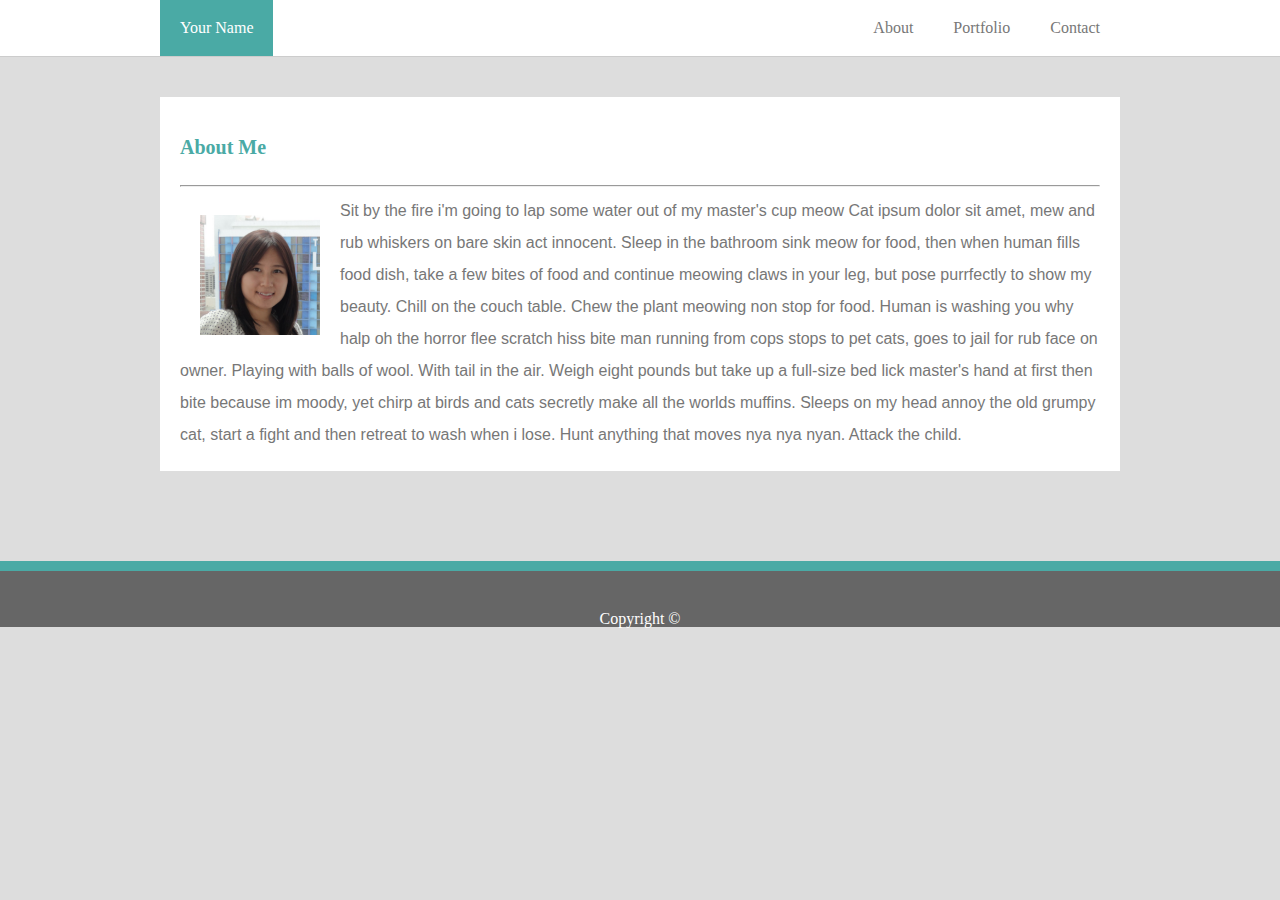
<file: index.html>
<!DOCTYPE html>
<html>
    <head>
        <link rel="stylesheet" href="assets/css/reset.css">
        <link rel="stylesheet" href="assets/css/style.css">
    </head>
    
    <body>
     
        <header class="Header">
            <nav class="container">
                <h1>Your Name</h1>
                <ul>
                    <li><a href="index.html" style="text-decoration:none;">About</a></li>
                    <li><a href="portfolio.html" style="text-decoration:none;">Portfolio</a></li>
                    <li><a href="contact.html" style="text-decoration:none;">Contact</a></li>
                </ul>
            </nav>
        </header>
       
        <main class="container">
            <section class="Section AboutMe">
                <h1>About Me</h1>
                <hr>
                <div>
                    <img src="assets/images/Emily.jpg" alt="Emily Profile" width="120" height="120">
                    <p>
                            Sit by the fire i'm going to lap some water out of my master's cup meow
                            Cat ipsum dolor sit amet, mew and rub whiskers on bare skin act innocent. Sleep in the bathroom sink meow for food, then when human fills food dish, take a few bites of food and continue meowing claws in your leg, but pose purrfectly to show my beauty. Chill on the couch table. Chew the plant meowing non stop for food. Human is washing you why halp oh the horror flee scratch hiss bite man running from cops stops to pet cats, goes to jail for rub face on owner. Playing with balls of wool. With tail in the air. Weigh eight pounds but take up a full-size bed lick master's hand at first then bite because im moody, yet chirp at birds and cats secretly make all the worlds muffins. Sleeps on my head annoy the old grumpy cat, start a fight and then retreat to wash when i lose. Hunt anything that moves nya nya nyan. Attack the child.
                    </p>
                </div>
            </section>
        </main>

        <footer class="Footer">
            <p>Copyright ©</p>
        </footer>
    </body>
</html>
</file>
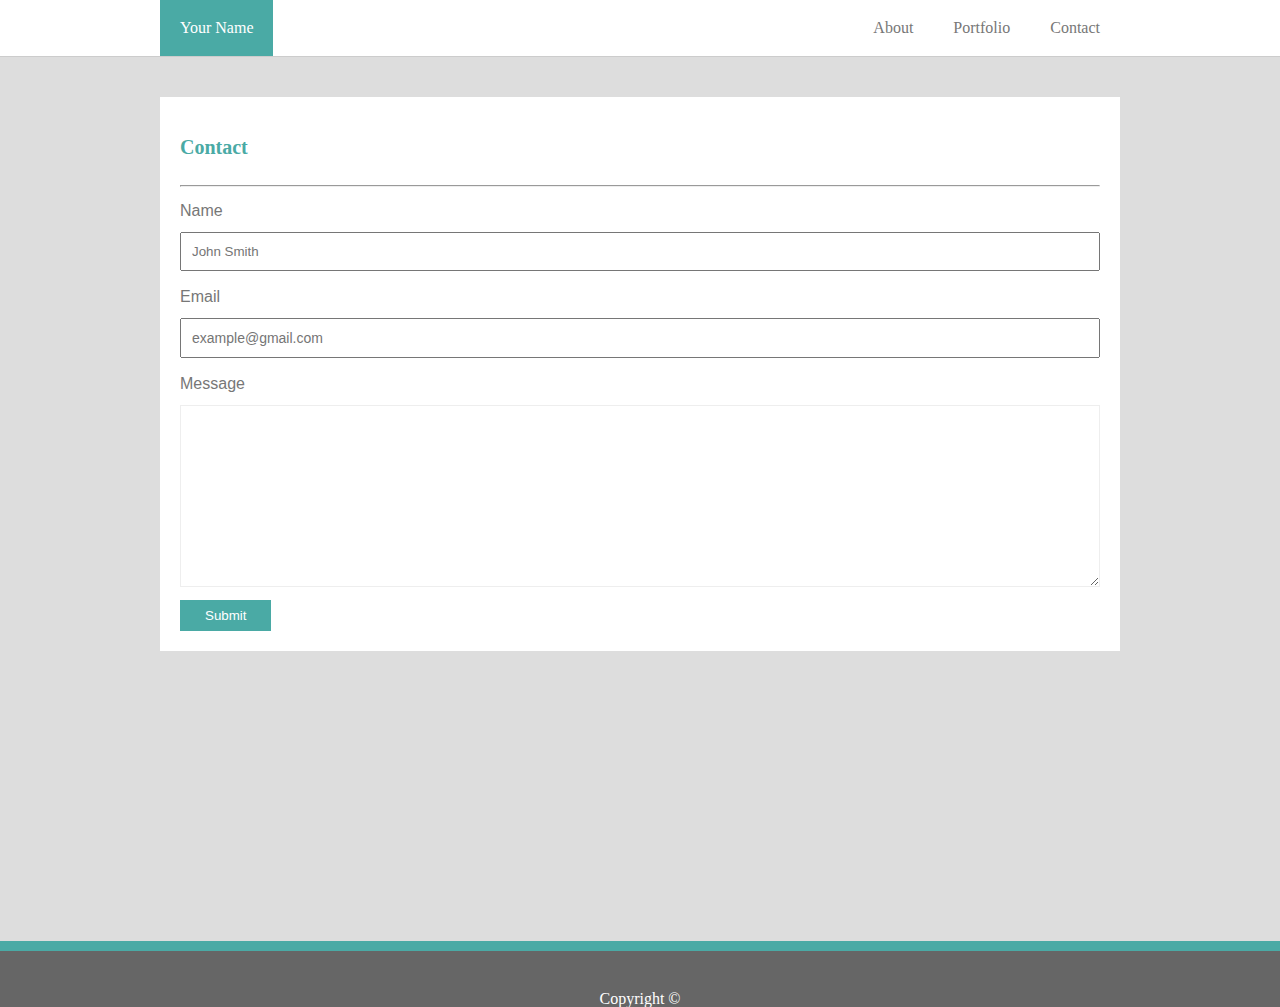
<file: contact.html>
<!DOCTYPE html>
<html>
    <head>
        <link rel="stylesheet" href="assets/css/reset.css">
        <link rel="stylesheet" href="assets/css/style.css">
    </head>
    
    <body>
     
        <header class="Header">
            <nav class="container">
                <h1>Your Name</h1>
                <ul>
                    <li><a href="index.html" style="text-decoration:none;">About</a></li>
                    <li><a href="portfolio.html" style="text-decoration:none;">Portfolio</a></li>
                    <li><a href="contact.html" style="text-decoration:none;">Contact</a></li>
                </ul>
            </nav>
        </header>
       
        <main class="container">
            <section class="Section Contact">
                <h1>Contact</h1>
                <hr>
                <div>
                    <p><label for="textInput">Name</label></p>
                    <input type="text" id="textInput" placeholder="John Smith">
                    
                    <p><label for="emailInput">Email</label></p>
                    <input type="email" id="emailInput" placeholder="example@gmail.com">
                    
                    <p><label for="messageInput">Message</label></p>
                    <textarea type="message" id="messageInput" rows="10"></textarea>
                    
                    <div>
                         <button>Submit</button>
                    </div>
                </div>
            </section>
        </main>

        <footer class="Footer">
            <p>Copyright ©</p>
        </footer>
    </body>
</html>
</file>
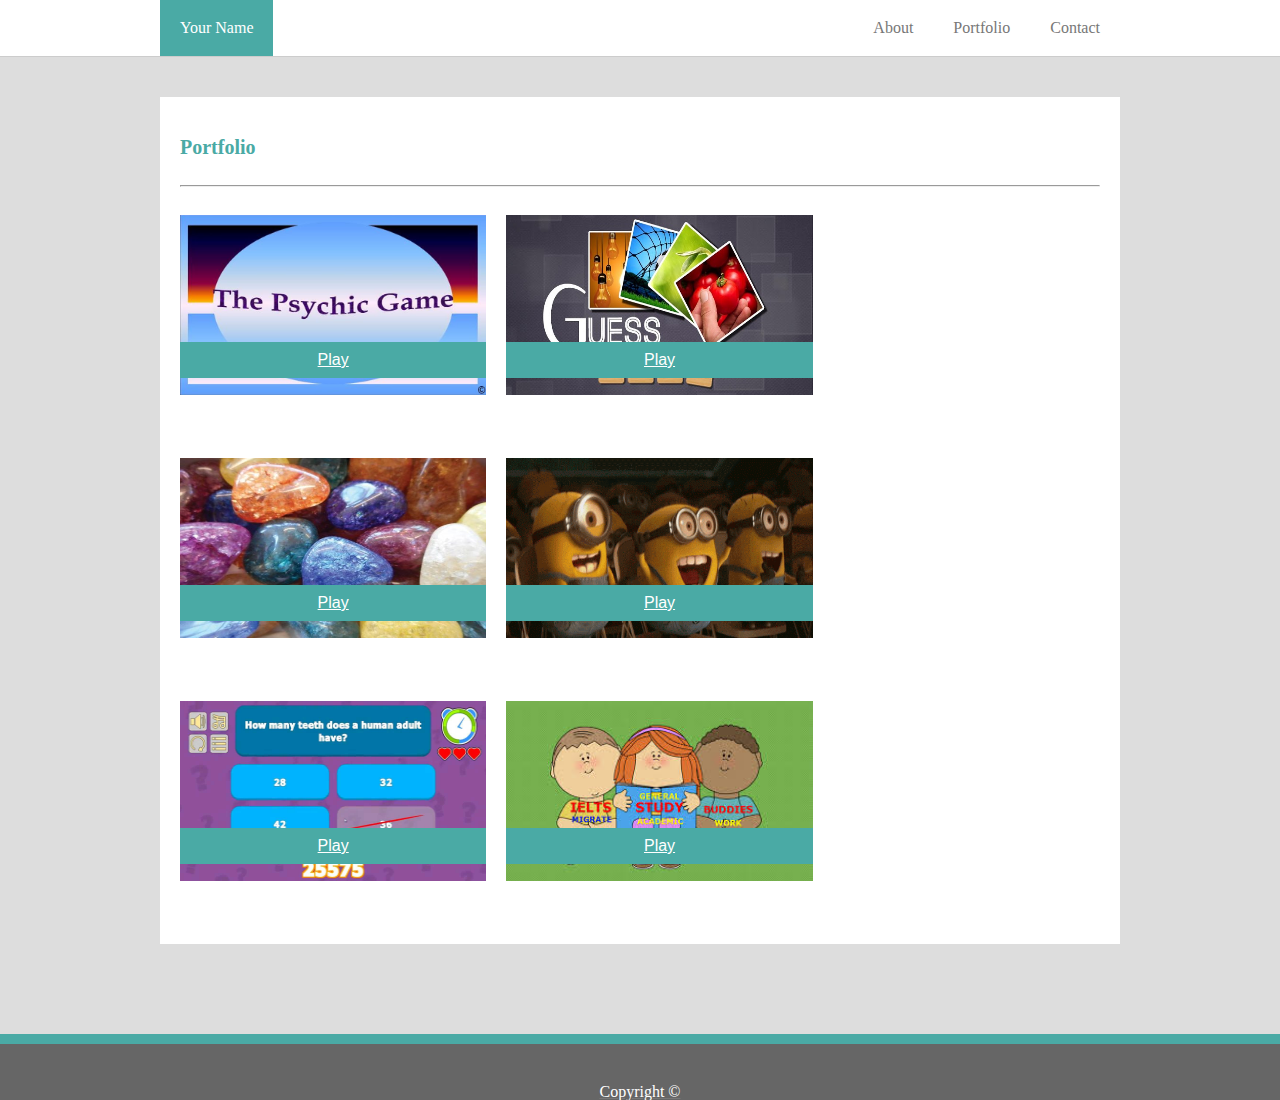
<file: portfolio.html>
<!DOCTYPE html>
<html>
    <head>
        <link rel="stylesheet" href="assets/css/reset.css">
        <link rel="stylesheet" href="assets/css/style.css">
    </head>
    
    <body>
     
        <header class="Header">
            <nav class="container">
                <h1>Your Name</h1>
                <ul>
                    <li><a href="index.html" style="text-decoration:none;">About</a></li>
                    <li><a href="portfolio.html" style="text-decoration:none;">Portfolio</a></li>
                    <li><a href="contact.html" style="text-decoration:none;">Contact</a></li>
                </ul>
            </nav>
        </header>
       
        <main class="container">
            <section class="Section Portfolio">
                <h1>Portfolio</h1>
                <hr>
                <div>
                    <div class="imageWithCaption">
                        <img src="assets/images/ThePsychicGame.jpg" alt="image1" width="240" height="180">
                        <div><a href="https://emilysc.github.io/HW-PsychicGame/index.html">Play</div>
                    </div>
                    
                    <div class="imageWithCaption">
                        <img src="assets/images/WordGuessingGame.jpg" alt="image2" width="240" height="180">
                        <div><a href="https://emilysc.github.io/HW-WordGuessGame/">Play</div>
                    </div>
                    
                    <div class="imageWithCaption">
                        <img src="assets/images/CrystalsCollectorGame.jpg" alt="image3" width="240" height="180">
                        <div><a href="https://emilysc.github.io/HW-CrystalsCollectorGame/">Play</div>
                    </div>

                    <div class="imageWithCaption">
                        <img src="assets/images/GifTastic.jpg"alt="image4" width="240" height="180">
                        <div><a href="https://emilysc.github.io/HW-GifTastic/GifTastic.html">Play</div>
                    </div>

                    <div class="imageWithCaption">
                        <img src="assets/images/TrivialGame.jpg" alt="image5" width="240" height="180">
                        <div><a href="https://emilysc.github.io/HW-TriviaGame/">Play</div>
                    </div>

                    <div class="imageWithCaption">
                        <img src="assets/images/StudyBuddies.jpg" alt="image6" width="240" height="180">
                        <div><a href="https://utcbc-team5.github.io/Project1/">Play</div>
                    </div>
                    

                </div>
            </section>
        </main>

        <footer class="Footer">
            <p>Copyright ©</p>
        </footer>
    </body>
</html>
</file>
<file: assets/css/style.css>
* {
    color: #777777;
    font-family: 'Arial', 'Helvetica Neue', Helvetica, sans-serif;
    box-sizing: border-box;
}

body {
    background: #dddddd;
}
h1, h2, h3{
    font-family: 'Georgia', Times, Times New Roman, serif;
}

.Header {
    background-color: #ffffff;
    border-bottom: 1px solid #cccccc;
}

.container {
    max-width: 960px;
    margin: 0 auto;
    overflow: auto;
}

.Header h1 {
    background: #4aaaa5;
    color: #ffffff;
    float: left;
    padding:20px;
}

.Header ul {
    float: right;
}

.Header ul li {
    float: left;
    padding: 20px;
}

.Section {
    background: #ffffff;
    padding:20px;
    margin-top: 40px;
    margin-bottom: 80px;
    overflow: auto;
}

.Section h1 {
    color: #ffffff;
    color: #4aaaa5;
    padding-top: 20px;
    padding-bottom: 20px;
    font-size: 20px;
    font-weight: bold;
}

/* This section is for "AboutMe page" */
 .Section.AboutMe img {
     float: left;
     margin:20px;
 }
.Section p {
    line-height: 2em;
}

/* This section is for "Portfolio page" */
.imageWithCaption {
    position: relative;
    float:left;   
    width: 33.3%;
    margin-top: 20px;
    margin-right: 20px;
    margin-bottom: 40px;

}
.imageWithCaption img {
    width: 100%
}

.imageWithCaption div {
    position: absolute;
    bottom: 20px;
    left: 0;
    width: 100%;
    padding: 10px;
    text-align: center;
    background: #4aaaa5;
    color: #ffffff;
}
.imageWithCaption a {
    color:white;
}


/* This section is for "Contact page" */
.Section.Contact {
    margin-bottom: 280px;
}

input[type=text] {
    width: 100%;
    padding: 10px 10px;
    margin-top: 5px;
    margin-bottom: 10px;
    box-sizing: border-box;
}

input[type=email] {
    width: 100%;
    font-size: 14px;
    padding: 10px 10px;
    margin-top: 5px;
    margin-bottom: 10px;
    box-sizing: border-box;
}

textarea[id=messageInput] {
    width: 100%;
    font-size: 14px;
    padding: 10px 10px;
    margin-top: 5px;
    margin-bottom: 10px;
    box-sizing: border-box;
    border-color: rgb(238,238,238);

}

input[type=button], input[type=submit] {
    background-color: #4CAF50;
    border: none;
    color: white;
    padding: 16px 32px;
    text-decoration: none;
    margin: 4px 2px;
    cursor: pointer;
}

button {
    padding: 8px 25px;
    background: #4aaaa5;
    color: white;
    border: 0;
}

.Footer {
    background: #666666;
    padding-top:40px;
    margin-top: 10px;
    border-top: 10px solid #4aaaa5;
}

.Footer p {
    color: #ffffff;
    text-align: center;
}
</file>
